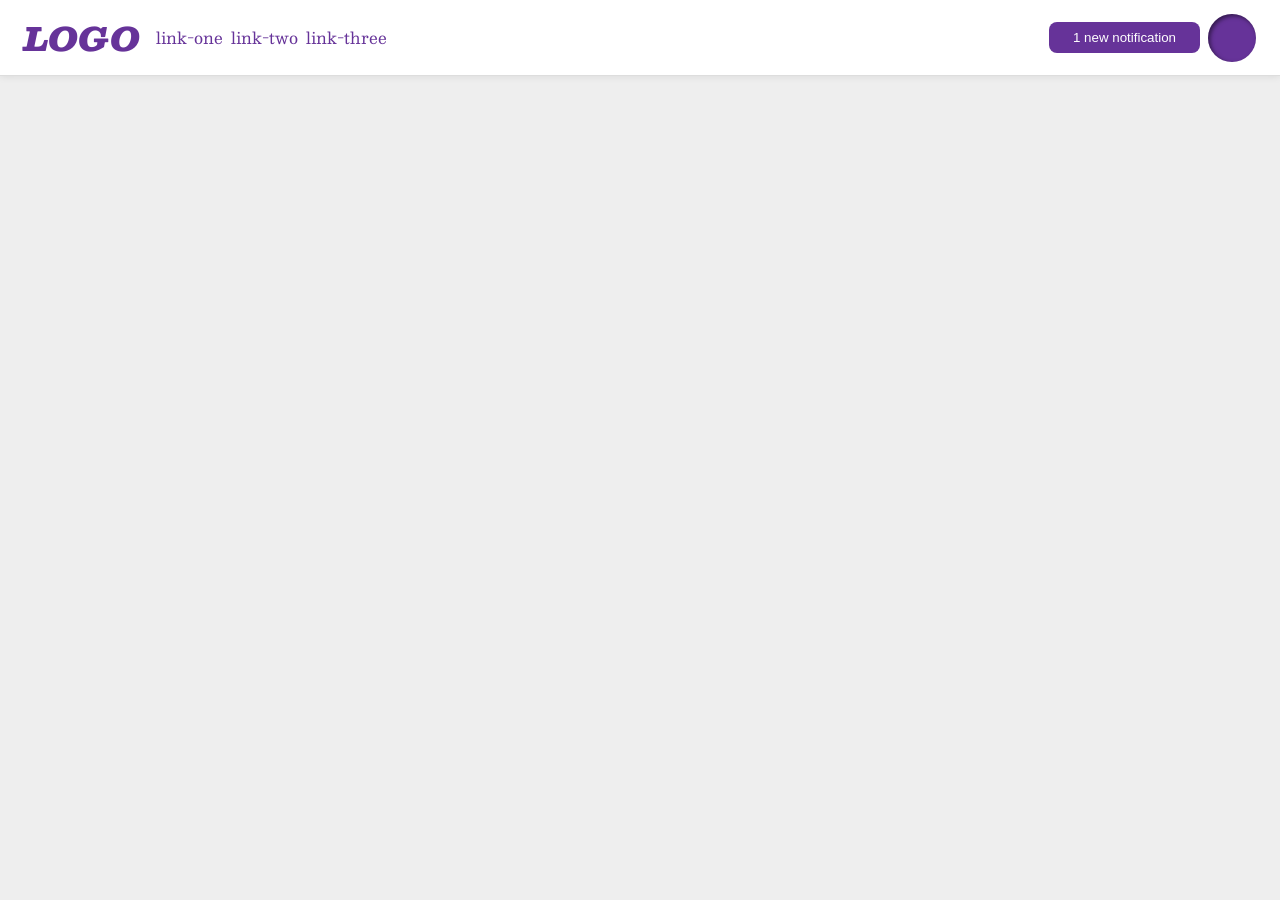
<file: foundations/flex/03-flex-header-2/index.html>
<!DOCTYPE html>
<html lang="en">
  <head>
    <meta charset="UTF-8">
    <meta http-equiv="X-UA-Compatible" content="IE=edge">
    <meta name="viewport" content="width=device-width, initial-scale=1.0">
    <title>Flex Header 2</title>
    <link rel="stylesheet" href="style.css">
  </head>
  <body>
    <div class="header">
      <div class="left-align">
        <div class="logo">
          LOGO
        </div>
        <ul class="links">
          <li><a href="https://google.com">link-one</a></li>
          <li><a href="https://google.com">link-two</a></li>
          <li><a href="https://google.com">link-three</a></li>
        </ul>
      </div>
      <div class="right-align">
        <button class="notifications">
          1 new notification
        </button>
        <div class="profile-image"></div>
      </div>
    </div>
  </body>
</html>
</file>
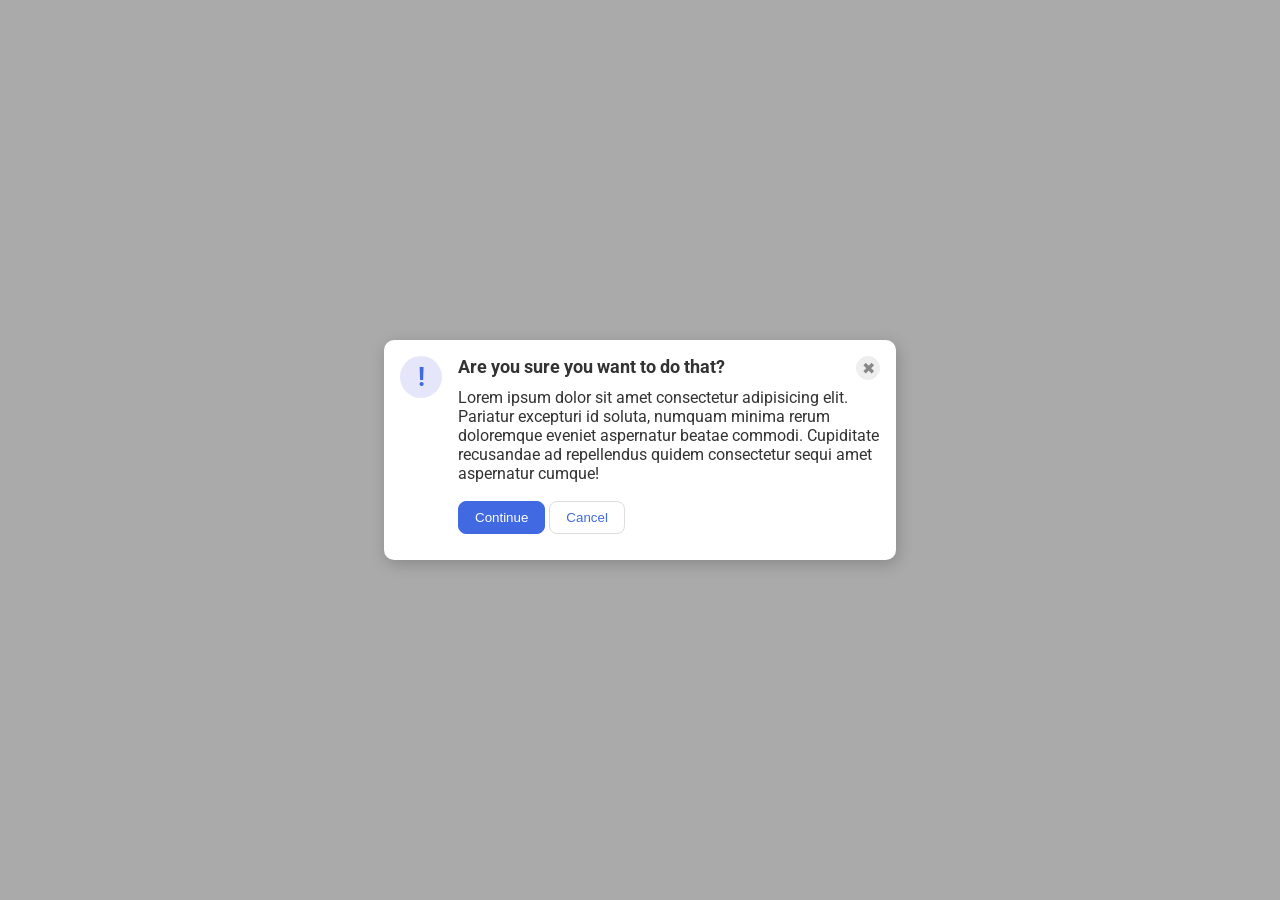
<file: foundations/flex/05-flex-modal/index.html>
<!DOCTYPE html>
<html lang="en">
  <head>
    <meta charset="UTF-8">
    <meta http-equiv="X-UA-Compatible" content="IE=edge">
    <meta name="viewport" content="width=device-width, initial-scale=1.0">
    <link rel="stylesheet" href="style.css">
    <title>Modal</title>
  </head>
  <body>
    <div class="modal">
      <div class="icon">!</div>
      <div class="main">
      <div class="top">
        <div class="header">Are you sure you want to do that?</div>
        <button class="close-button">✖</button>
      </div>
      <div class="text">Lorem ipsum dolor sit amet consectetur adipisicing elit. Pariatur excepturi id soluta, numquam minima rerum doloremque eveniet aspernatur beatae commodi. Cupiditate recusandae ad repellendus quidem consectetur sequi amet aspernatur cumque!</div>
      <div class="buttons">
        <button class="continue">Continue</button>
        <button class="cancel">Cancel</button>
      </div>
      </div>
    </div>
  </body>
</html>
</file>
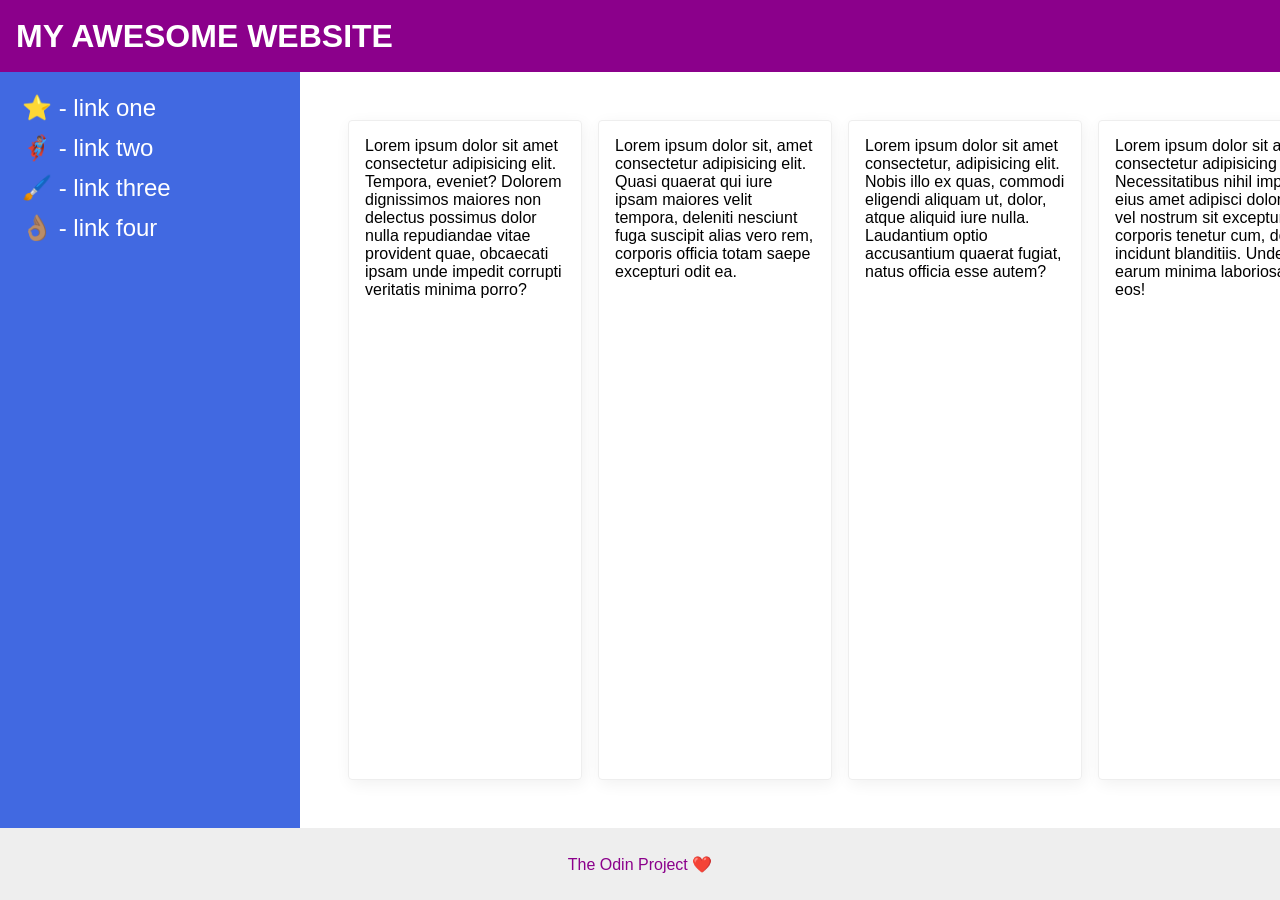
<file: foundations/flex/07-flex-layout-2/index.html>
<!DOCTYPE html>
<html lang="en">
  <head>
    <meta charset="UTF-8">
    <meta http-equiv="X-UA-Compatible" content="IE=edge">
    <meta name="viewport" content="width=device-width, initial-scale=1.0">
    <title>The Holy Grail</title>
    <link rel="stylesheet" href="style.css">
  </head>
  <body>
    <div class="header">
      MY AWESOME WEBSITE
    </div>
    <div class="main">
      <div class="sidebar">
        <ul>
          <li><a href="#">⭐ - link one</a></li>
          <li><a href="#">🦸🏽‍♂️ - link two</a></li>
          <li><a href="#">🖌️ - link three</a></li>
          <li><a href="#">👌🏽 - link four</a></li>
        </ul>
      </div>
      <div class="deck">
        <div class="card">Lorem ipsum dolor sit amet consectetur adipisicing elit. Tempora, eveniet? Dolorem dignissimos maiores non delectus possimus dolor nulla repudiandae vitae provident quae, obcaecati ipsam unde impedit corrupti veritatis minima porro?</div>
        <div class="card">Lorem ipsum dolor sit, amet consectetur adipisicing elit. Quasi quaerat qui iure ipsam maiores velit tempora, deleniti nesciunt fuga suscipit alias vero rem, corporis officia totam saepe excepturi odit ea.</div>
        <div class="card">Lorem ipsum dolor sit amet consectetur, adipisicing elit. Nobis illo ex quas, commodi eligendi aliquam ut, dolor, atque aliquid iure nulla. Laudantium optio accusantium quaerat fugiat, natus officia esse autem?</div>
        <div class="card">Lorem ipsum dolor sit amet consectetur adipisicing elit. Necessitatibus nihil impedit eius amet adipisci dolorum vel nostrum sit excepturi corporis tenetur cum, dolore incidunt blanditiis. Unde earum minima laboriosam eos!</div>
        <div class="card">Lorem ipsum dolor sit amet consectetur, adipisicing elit. Nobis illo ex quas, commodi eligendi aliquam ut, dolor, atque aliquid iure nulla. Laudantium optio accusantium quaerat fugiat, natus officia esse autem?</div>
        <div class="card">Lorem ipsum dolor sit amet consectetur adipisicing elit. Necessitatibus nihil impedit eius amet adipisci dolorum vel nostrum sit excepturi corporis tenetur cum, dolore incidunt blanditiis. Unde earum minima laboriosam eos!</div>
      </div>
    </div>
    <div class="footer">
      The Odin Project ❤️
    </div>
  </body>
</html>
</file>
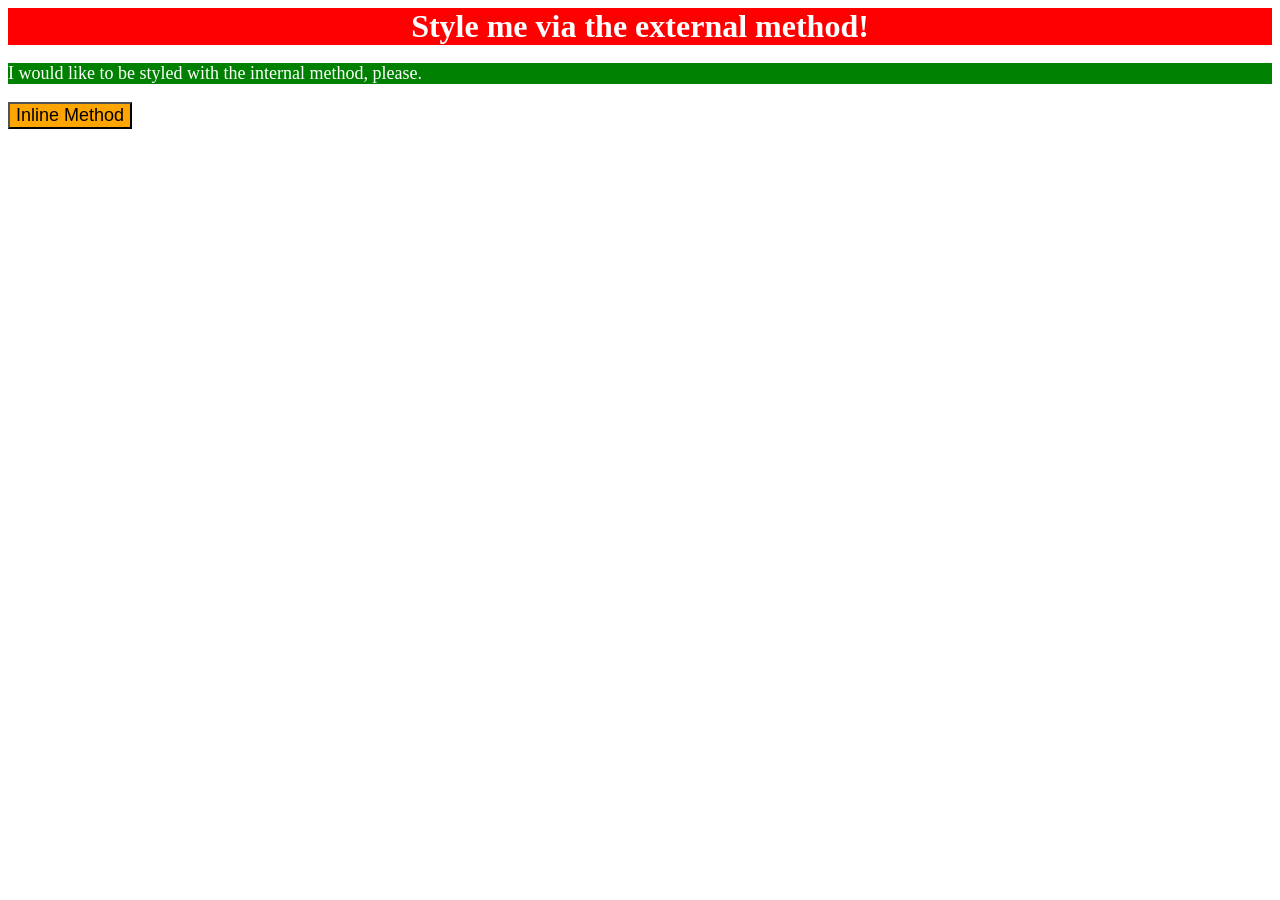
<file: foundations/intro-to-css/01-css-methods/index.html>
<!DOCTYPE html>
<html lang="en">
  <head>
    <meta charset="UTF-8">
    <meta http-equiv="X-UA-Compatible" content="IE=edge">
    <meta name="viewport" content="width=device-width, initial-scale=1.0">
    <title>Methods for Adding CSS</title>
    <link rel="stylesheet" href="styles.css">
    <style>
      p {
        background-color: green;
        color: white;
        font-size: 18px;
      }
    </style>
  </head>
  <body>
    <div>Style me via the external method!</div>
    <p>I would like to be styled with the internal method, please.</p>
    <button style="background-color: orange; font-size: 18px; font-family: sans-serif;">Inline Method</button>
  </body>
</html>
</file>
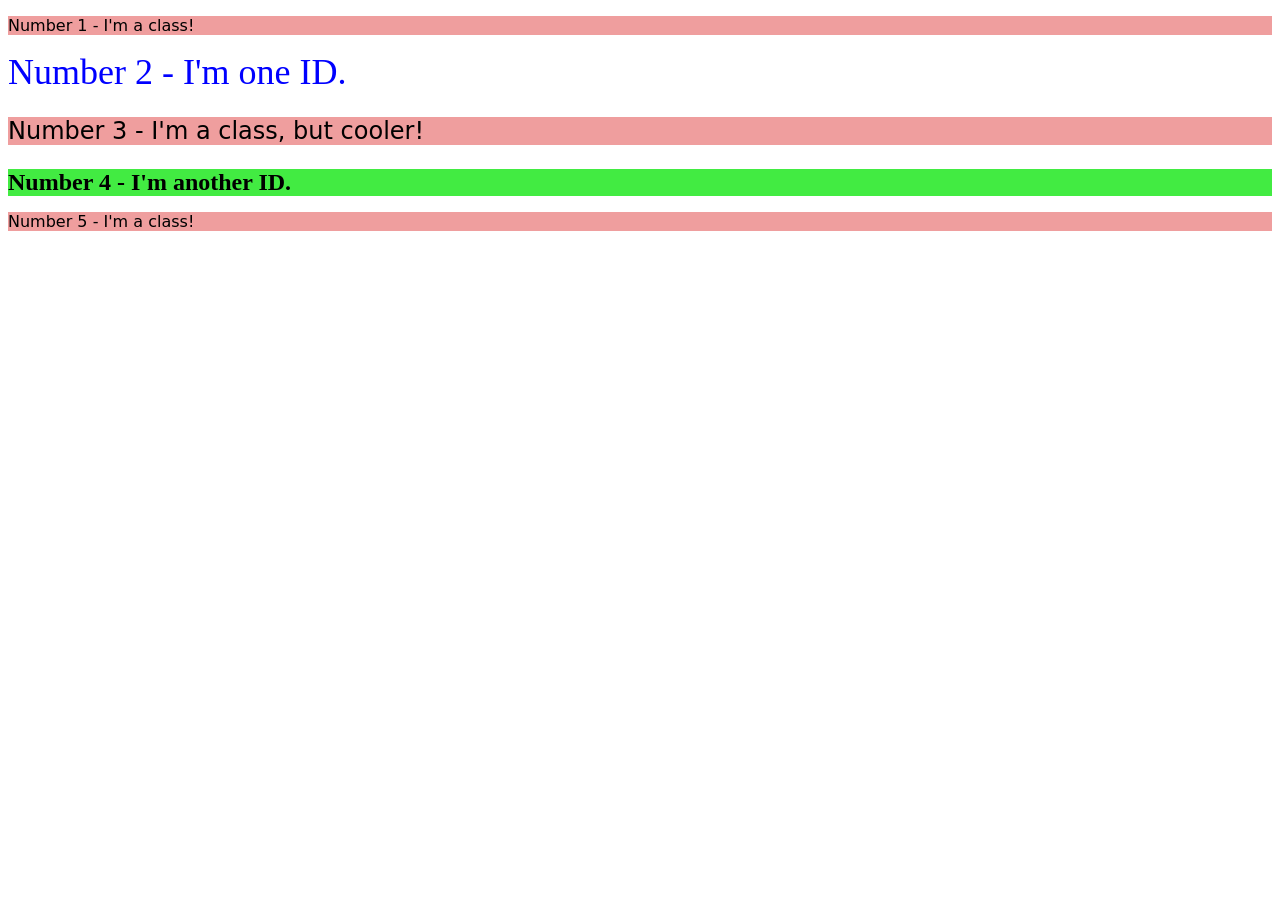
<file: foundations/intro-to-css/02-class-id-selectors/index.html>
<!DOCTYPE html>
<html lang="en">
  <head>
    <meta charset="UTF-8">
    <meta http-equiv="X-UA-Compatible" content="IE=edge">
    <meta name="viewport" content="width=device-width, initial-scale=1.0">
    <title>Class and ID Selectors</title>
    <link rel="stylesheet" href="style.css">
  </head>
  <body>
    <p class="paragraph one">Number 1 - I'm a class!</p>
    <div id="blue">Number 2 - I'm one ID.</div>
    <p class="paragraph two">Number 3 - I'm a class, but cooler!</p>
    <div id="green">Number 4 - I'm another ID.</div>
    <p class="paragraph three">Number 5 - I'm a class!</p>
  </body>
</html>
</file>
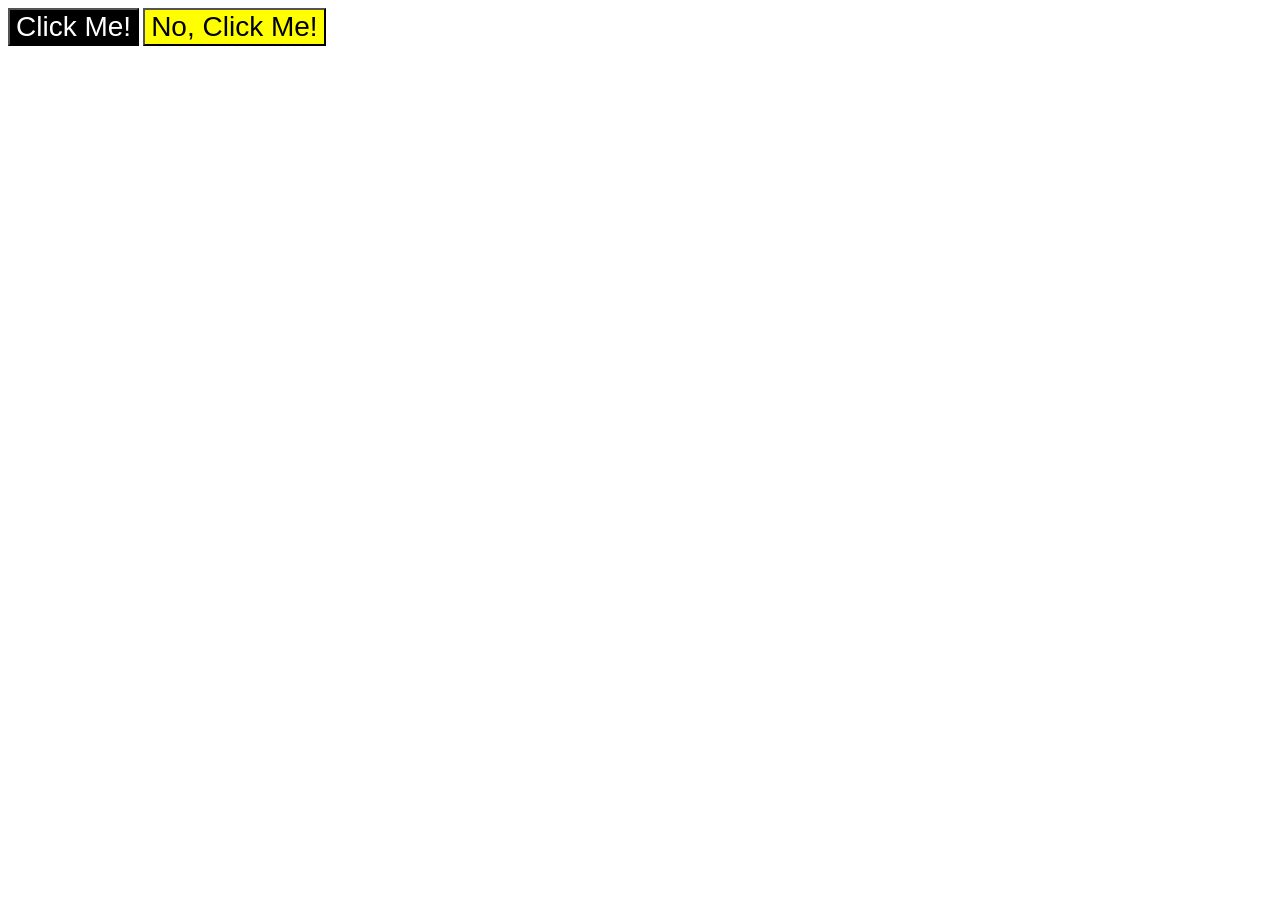
<file: foundations/intro-to-css/03-grouping-selectors/index.html>
<!DOCTYPE html>
<html lang="en">
  <head>
    <meta charset="UTF-8">
    <meta http-equiv="X-UA-Compatible" content="IE=edge">
    <meta name="viewport" content="width=device-width, initial-scale=1.0">
    <title>Grouping Selectors</title>
    <link rel="stylesheet" href="style.css">
  </head>
  <body>
    <button class="yes">Click Me!</button>
    <button class="no">No, Click Me!</button>
  </body>
</html>
</file>
<file: foundations/flex/03-flex-header-2/style.css>
/* this is some magical font-importing.  
you'll learn about it later. */
@import url('https://fonts.googleapis.com/css2?family=Besley:ital,wght@0,400;1,900&display=swap');

body {
  margin: 0;
  background: #eee;
  font-family: Besley, serif;
}

.header {
  background: white;
  border-bottom: 1px solid #ddd;
  box-shadow: 0 0 8px rgba(0,0,0,.1);

  display: flex;
  justify-content: space-between;
  padding: 0px 16px;
}

.logo {
  color: rebeccapurple;
  font-size: 32px;
  font-weight: 900;
  font-style: italic;

  padding: 8px;
}

a {
  /* this removes the line under our links */
  text-decoration: none;
  color: rebeccapurple;
}

ul {
  list-style-type: none;

  display: flex;
  gap: 8px;
  padding: 8px;
  flex-shrink: 0;
}

.right-align {
  display: flex;
  padding: 8px;
  align-items: center;
  flex: none;
}

.left-align {
  display: flex;
  flex-shrink: 0;
  align-items: center;
}

button {
  border: none;
  border-radius: 8px;
  background: rebeccapurple;
  color: white;
  padding: 8px 24px;

  margin: 8px;
}

.profile-image {
  background: rebeccapurple;
  box-shadow: inset 2px 2px 4px rgba(0,0,0,.5);
  border-radius: 50%;
  width: 48px;
  height: 48px;
}
</file>
<file: foundations/flex/05-flex-modal/style.css>
@import url('https://fonts.googleapis.com/css2?family=Roboto:wght@400;700&display=swap');

html, body {
  height: 100%;
}

body {
  font-family: Roboto, sans-serif;
  margin: 0;
  background: #aaa;
  color: #333;
  /* I'll give you this one for free lol */
  display: flex;
  align-items: center;
  justify-content: center;
}

.modal {
  background: white;
  width: 480px;
  border-radius: 10px;
  box-shadow: 2px 4px 16px rgba(0,0,0,.2);

  display: flex;
  padding: 16px;
  gap: 16px;
}

.icon {
  color: royalblue;
  font-size: 26px;
  font-weight: 700;
  background: lavender;
  width: 42px;
  height: 42px;
  border-radius: 50%;
  display: flex;
  align-items: center;
  justify-content: center;
  flex-shrink: 0;
}

.main {
    display: flex;
    flex-direction: column;
    gap: 8px;
}

.top {
    display: flex;
    justify-content: space-between;
    font-weight: bold;
    font-size: 18px;
}

.close-button {
  background: #eee;
  border-radius: 50%;
  color: #888;
  font-weight: 400;
  font-size: 16px;
  height: 24px;
  width: 24px;
  display: flex;
  align-items: center;
  justify-content: center;
  border: 1px solid #eee;
  padding: 0;
}

.buttons {
  margin: 10px 0px;
}

button {
  cursor: pointer;
  padding: 8px 16px;
  border-radius: 8px;
}

button.continue {
  background: royalblue;
  border: 1px solid royalblue;
  color: white;
}

button.cancel {
  background: white;
  border: 1px solid #ddd;
  color: royalblue;
}
</file>
<file: foundations/flex/07-flex-layout-2/style.css>
body {
  font-family: -apple-system, BlinkMacSystemFont, 'Segoe UI', Roboto, Oxygen, Ubuntu, Cantarell, 'Open Sans', 'Helvetica Neue', sans-serif;
  margin: 0;
  min-height: 100vh;

  display: flex;
  flex-direction: column;
}

.header {
  height: 72px;
  background: darkmagenta;
  color: white;

  display: flex;
  align-items: center;
  font-size: 32px;
  font-weight: 900;
  padding: 0px 16px;
}

.main {
  display: flex;
  flex-grow: 1;
  flex-shrink: 1;
}

.sidebar {
  width: 300px;
  background: royalblue;
  box-sizing: border-box;

  flex: none;
  padding: 16px;
}

ul {
  list-style: none;
  margin: 0px;
  padding: 0px;
}

li {
  padding: 6px;
}

a {
  text-decoration: none;
  color: white;
  font-size: 24px;
}

.deck {
  display: flex;
  flex-wrap: wrap balance;
  padding: 48px;
  gap: 16px;
}

.card {
  border: 1px solid #eee;
  box-shadow: 2px 4px 16px rgba(0,0,0,.06);
  border-radius: 4px;

  display: flex;
  flex: 1 1 auto;
  padding: 16px;
  width: 200px;
}

.footer {
  height: 72px;
  background: #eee;
  color: darkmagenta;
  
  display: flex;
  justify-content: center;
  align-items: center;
}
</file>
<file: foundations/intro-to-css/01-css-methods/styles.css>
div {
    background-color: red; 
    color: white; 
    font-size: 32px; 
    text-align: center; 
    font-weight: bold; 
    font-family: "Times New Roman";
}
</file>
<file: foundations/intro-to-css/02-class-id-selectors/style.css>
.paragraph {
    background-color: rgb(232, 117, 117, 0.7);
    font-family: Verdana, "DejaVu Sans", sans-serif;
}
.paragraph.two {
    font-size: 24px;
}

#blue {
    color: #0000ff;
    font-size: 36px;
}

#green {
    background-color: rgb(66, 235, 66);
    font-size: 24px;
    font-weight: bold;
}
</file>
<file: foundations/intro-to-css/03-grouping-selectors/style.css>
.yes,
.no {
    font-size: 28px;
    font-family: Helvetica, "Times New Roman", sans-serif;
}

.yes {
    background-color: black;
    color: white;
}

.no {
    background-color: yellow;
    color: black;
}
</file>
